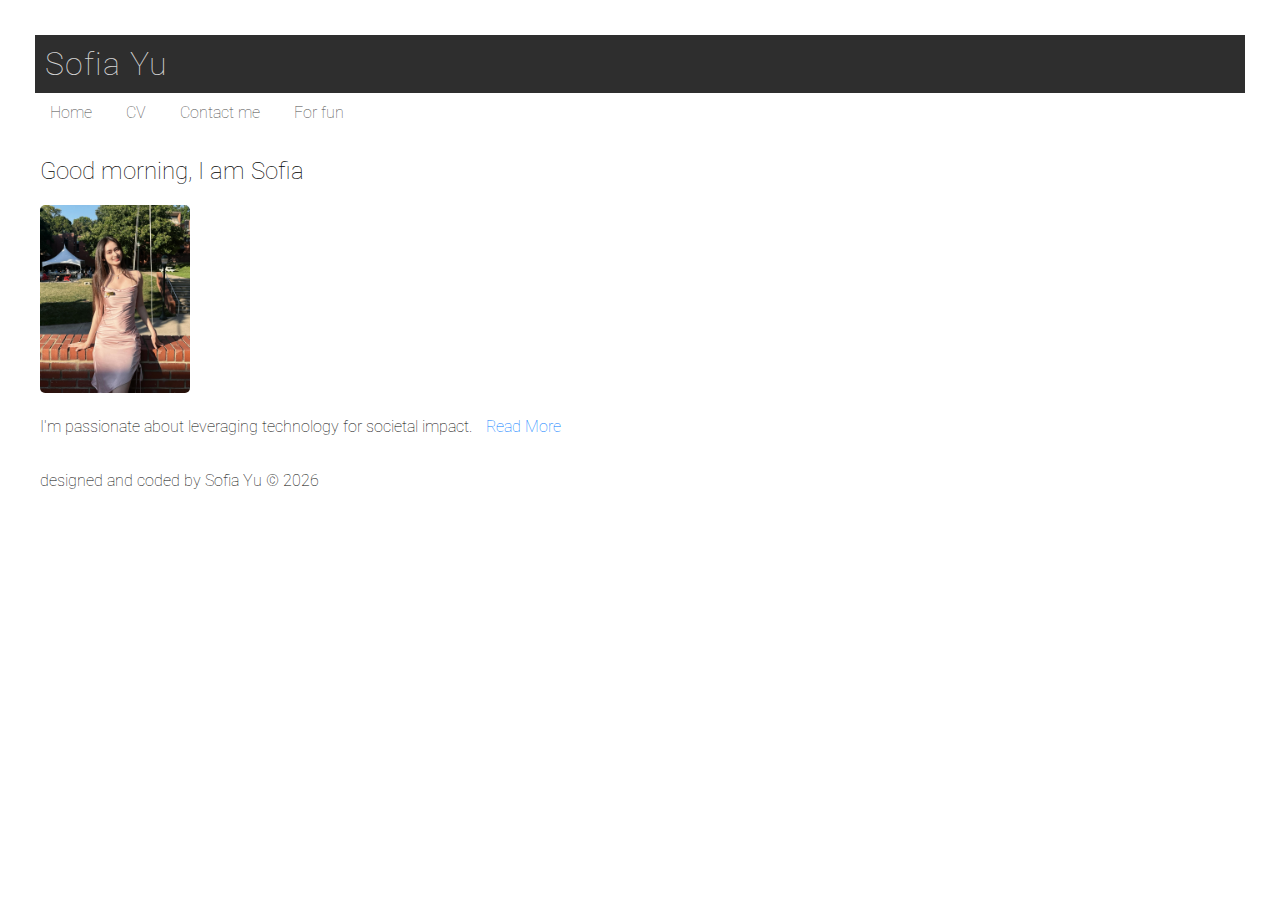
<file: index.html>
<!DOCTYPE html>
<html lang="en">
<head>
    <meta charset="UTF-8">
    <meta name="viewport" content="width=device-width, initial-scale=1.0">
    <meta name="author" content="Sofia Yu">
    <meta name="keywords" content="Carnegie Mellon University, Information Systems">
    <meta name="description" content="Sofia Yu professional website">
    <title>Sofia Yu</title>
    <link rel="stylesheet" href="static/style.css">
    <link rel="preconnect" href="https://fonts.googleapis.com">
    <link rel="preconnect" href="https://fonts.gstatic.com" crossorigin>
    <link href="https://fonts.googleapis.com/css2?family=Roboto:ital,wght@0,100..900;1,100..900&display=swap" rel="stylesheet">
    <script src="./static/script.js" defer></script>
    <script src="https://code.jquery.com/jquery-3.6.0.min.js"></script>
    <style>
        img {
            width: 150px;
            height: auto;
            border-radius: 10px;
        }
    </style>

</head>
<body>
    <header>
        <h1 id="webname">Sofia Yu</h1>
        <nav>
            <a href="index.html" class="nav-link">Home</a>
            <a href="views/cv.html" class="nav-link">CV</a>
            <a href="views/contact.html" class="nav-link">Contact me</a>
            <a href="views/fun.html" class="nav-link">For fun</a>
        </nav>
    </header>

    <div class="main">
        <h2 id="greeting">Hi, my name is Sofia</h2>
        <img src="static/profile.jpg" alt="A picture of Sofia">

        <!-- Short Bio -->
        <p id="shortBio">
            I'm passionate about leveraging technology for societal impact.
            <span id="readMoreBtn" class="toggle-button">Read More</span>
        </p>

        <!-- Full Bio (Initially Hidden) -->
        <p id="fullBio">
            With solid programming skills in C, Python, Java, and React, and a strong background in problem-solving,
            I'm currently a student at Carnegie Mellon University, majoring in Information Systems and Artificial Intelligence.
            I contribute to developing Chrome and Thunderbird extensions and debugging code as a Research Assistant, and I also worked 
            on AI-driven projects in gaming and virtual machine implementation. Additionally, I'm about to start a Teaching Assistant 
            role for an HCI course at the Carnegie Mellon School of Computer Science.
            
            Outside of work and academics, I'm a bubble tea enthusiast. I enjoy experimenting with recipes and collaborating with 
            friends to perfect the taste.
        </p>
        <span id="readLessBtn" class="toggle-button">Read Less</span>
    </div>

    <footer>
        <p id="copyYear">designed and coded by Sofia Yu &copy;</p>
    </footer>
</body>
</html>
</file>
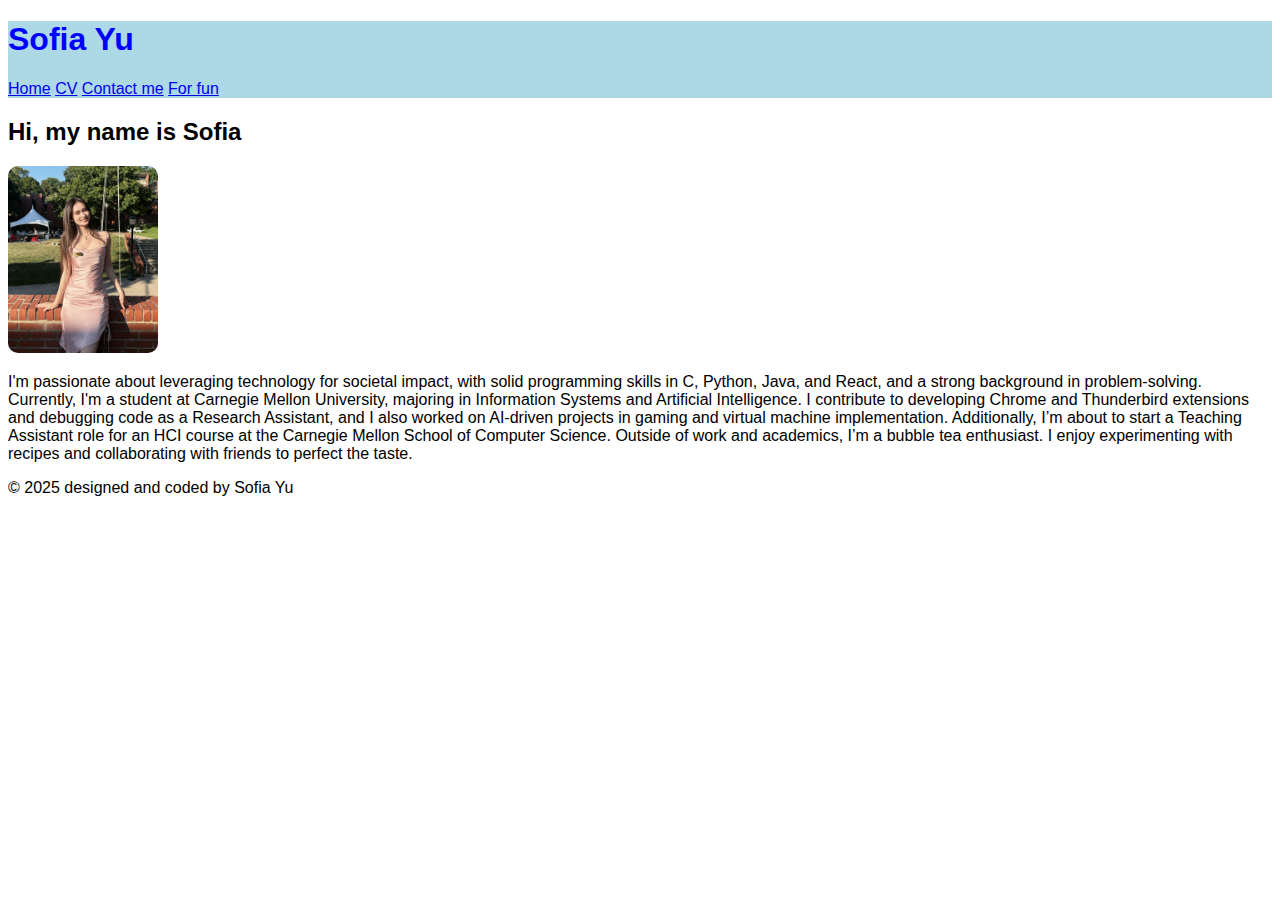
<file: nihany-lab1/index.html>
<!DOCTYPE html>
<html lang="en">
<head>
    <meta charset="UTF-8">
    <meta name="viewport" content="width=device-width, initial-scale=1.0">
    <meta name="author" content="Sofia Yu">
    <meta name="keywords" content="Carnegie Mellon University, Information Systems">
    <meta name="description" content="Sofia Yu professional website">
    <title>Sofia Yu</title>
    <style>
        body {
            font-family: Arial;
        }
        img {
            width: 150px; /* Adjust the width as needed */
            height: auto; /* Maintains aspect ratio */
            border-radius: 10px; /* Optional: rounded corners */
        }
    </style>

</head>
<body>
    <header style="color:blue; background:lightblue;">
        <h1>Sofia Yu</h1>
        <nav>
            <a href="index.html">Home</a>
            <a href="views/cv.html">CV</a>
            <a href="views/contact.html">Contact me</a>
            <a href="views/fun.html">For fun</a>
        </nav>
    </header>

    <div class="main">
        <h2>Hi, my name is Sofia</h2>
        <img src="static/profile.jpg" alt="A picture of Sofia">
        <p id="intro">I'm passionate about leveraging technology for societal impact, with solid programming skills in C, Python, Java, and React, and a strong background in problem-solving.

            Currently, I'm a student at Carnegie Mellon University, majoring in Information Systems and Artificial Intelligence. I contribute to developing Chrome and Thunderbird extensions and debugging code as a Research Assistant, and I also worked on AI-driven projects in gaming and virtual machine implementation. Additionally, I’m about to start a Teaching Assistant role for an HCI course at the Carnegie Mellon School of Computer Science.
            
            Outside of work and academics, I’m a bubble tea enthusiast. I enjoy experimenting with recipes and collaborating with friends to perfect the taste.
            </p>
    </div>

    <footer>
        <p>&copy; 2025 designed and coded by Sofia Yu</p>
    </footer>
</body>
</html>
</file>
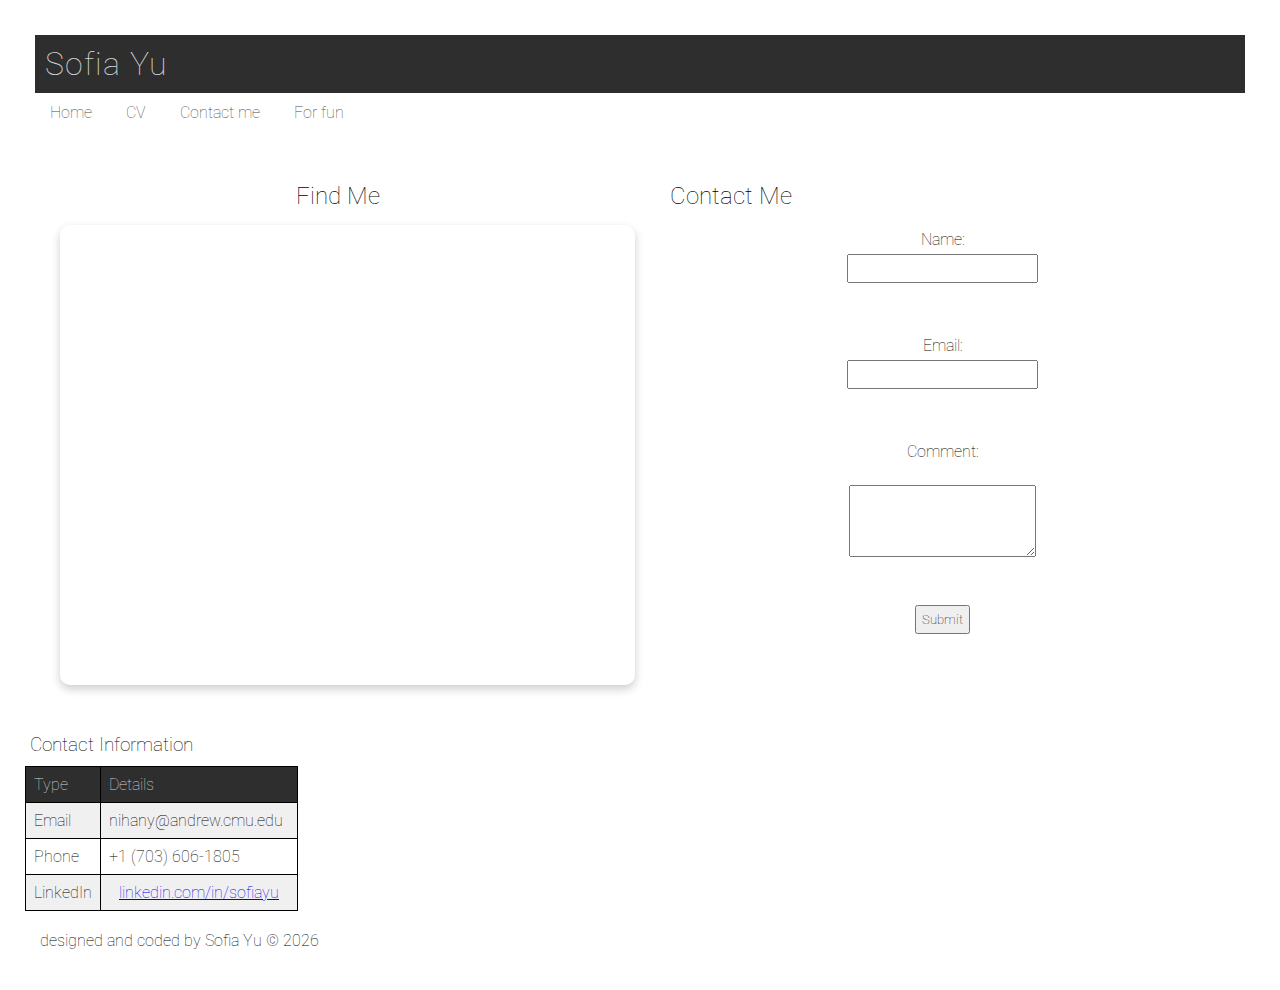
<file: views/contact.html>
<!DOCTYPE html>
<html lang="en">
<head>
    <meta charset="UTF-8">
    <meta name="viewport" content="width=device-width, initial-scale=1.0">
    <meta name="author" content="Sofia Yu">
    <meta name="keywords" content="Carnegie Mellon University, Information Systems">
    <meta name="description" content="Sofia Yu professional website">
    <title>Contact - Sofia Yu</title>
    <link rel="stylesheet" href="../static/style.css">
    <link rel="preconnect" href="https://fonts.googleapis.com">
    <link rel="preconnect" href="https://fonts.gstatic.com" crossorigin>
    <link href="https://fonts.googleapis.com/css2?family=Roboto:ital,wght@0,100..900;1,100..900&display=swap" rel="stylesheet">
    <script src="https://code.jquery.com/jquery-3.6.0.min.js"></script>
    <script src="../static/script.js" defer></script>
</head>
<body>
    <header>
        <h1 id="webname">Sofia Yu</h1>
        <nav>
            <a href="../index.html" class="nav-link">Home</a>
            <a href="cv.html" class="nav-link">CV</a>
            <a href="contact.html" class="nav-link">Contact me</a>
            <a href="fun.html" class="nav-link">For fun</a>
        </nav>
    </header>

    <div class="mainLayout">
        <div class="item1">
            <h2>Find Me</h2>
            <iframe 
                class="google-map"
                src="https://www.google.com/maps/embed?pb=!1m18!1m12!1m3!1d3021.9207633757947!2d-79.94345152366432!3d40.44320287137488!2m3!1f0!2f0!3f0!3m2!1i1024!2i768!4f13.1!3m3!1m2!1s0x8834f229b0f86bc9%3A0x1a05e434c147b78a!2sCarnegie%20Mellon%20University!5e0!3m2!1sen!2sus!4v1710775050028!5m2!1sen!2sus" 
                width="600" 
                height="450" 
                style="border:0;" 
                allowfullscreen="" 
                loading="lazy" 
                referrerpolicy="no-referrer-when-downgrade">
            </iframe>
        </div>
    
        <div class="item2">
            <h2>Contact Me</h2>
            <form id="contactForm">
                <label for="name">Name:</label>
                <input type="text" id="name" name="name" required>
                <span class="error-message" id="nameError"></span><br><br>
    
                <label for="email">Email:</label>
                <input type="email" id="email" name="email" required>
                <span class="error-message" id="emailError"></span><br><br>
    
                <label for="comment">Comment:</label><br>
                <textarea id="comment" name="comment" rows="4" required></textarea>
                <span class="error-message" id="commentError"></span><br><br>
    
                <input type="submit" id="submit_button" value="Submit">
                <p id="formError" class="form-error"></p>
            </form>
        </div>
    </div>
    
    
    

    <h3>Contact Information</h3>
        <table>
            <tr>
                <th>Type</th>
                <th>Details</th>
            </tr>
            <tr>
                <td>Email</td>
                <td>nihany@andrew.cmu.edu</td>
            </tr>
            <tr>
                <td>Phone</td>
                <td>+1 (703) 606-1805</td>
            </tr>
            <tr>
                <td>LinkedIn</td>
                <td><a href="https://www.linkedin.com/in/nihan-yu-86bba21b9/" target="_blank">linkedin.com/in/sofiayu</a></td>
            </tr>
        </table>

    <footer>
        <p id="copyYear">designed and coded by Sofia Yu &copy;</p>
    </footer>
</body>
</html>
</file>
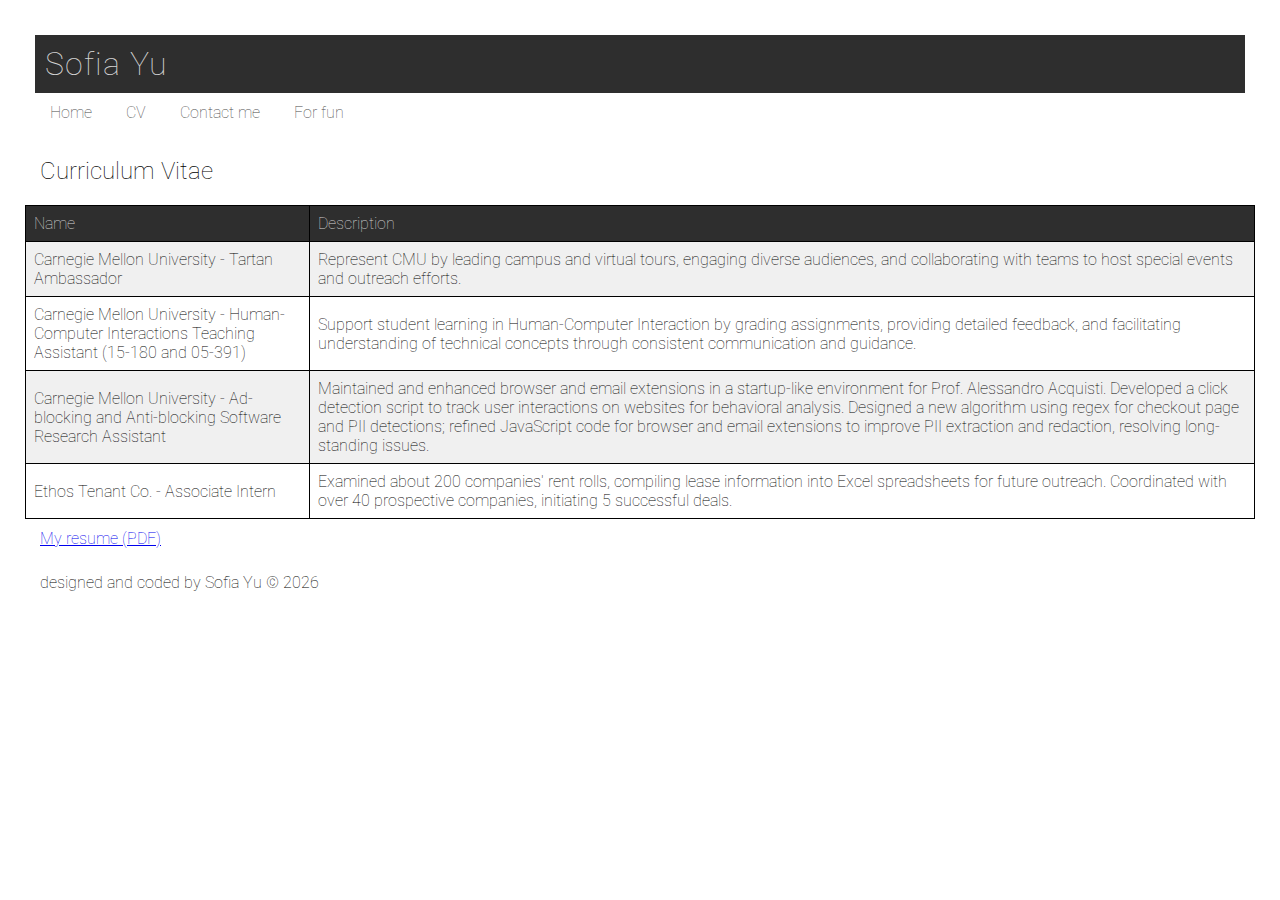
<file: views/cv.html>
<!DOCTYPE html>
<html lang="en">
<head>
    <meta charset="UTF-8">
    <meta name="viewport" content="width=device-width, initial-scale=1.0">
    <meta name="author" content="Sofia Yu">
    <meta name="keywords" content="Carnegie Mellon University, Information Systems">
    <meta name="description" content="Sofia Yu professional website">
    <title>CV - Sofia Yu</title>
    <link rel="stylesheet" href="../static/style.css">
    <link rel="preconnect" href="https://fonts.googleapis.com">
    <link rel="preconnect" href="https://fonts.gstatic.com" crossorigin>
    <link href="https://fonts.googleapis.com/css2?family=Roboto:ital,wght@0,100..900;1,100..900&display=swap" rel="stylesheet">
    <script src="../static/script.js" defer></script>
    <script src="https://code.jquery.com/jquery-3.6.0.min.js"></script>

</head>
<body>
    <header>
        <h1 id="webname">Sofia Yu</h1>
        <nav>
            <a href="../index.html" class="nav-link">Home</a>
            <a href="cv.html" class="nav-link">CV</a>
            <a href="contact.html" class="nav-link">Contact me</a>
            <a href="fun.html" class="nav-link">For fun</a>
        </nav>
    </header>

    <div class="main">
        <h2>Curriculum Vitae</h2>
    </div>

    <table>
        <tr>
            <th>Name</th>
            <th>Description</th>
        </tr>
        <tr>
            <td>Carnegie Mellon University - Tartan Ambassador</td>
            <td>Represent CMU by leading campus and virtual tours, engaging diverse audiences, and collaborating with teams to host special events and outreach efforts.
        </td>
        </tr>
        <tr>
            <td>Carnegie Mellon University - Human-Computer Interactions Teaching Assistant (15-180 and 05-391)</td>
            <td>Support student learning in Human-Computer Interaction by grading assignments, providing detailed feedback, and facilitating understanding of technical concepts through consistent communication and guidance.
            </td>
        </tr>
        <tr>
            <td>Carnegie Mellon University - Ad-blocking and Anti-blocking Software Research Assistant</td>
            <td>Maintained and enhanced browser and email extensions in a startup-like environment for Prof. Alessandro Acquisti.
                Developed a click detection script to track user interactions on websites for behavioral analysis.
                Designed a new algorithm using regex for checkout page and PII detections; refined JavaScript code for browser and email extensions to improve PII extraction and redaction, resolving long-standing issues. 
            </td>
        </tr>
        <tr>
            <td>Ethos Tenant Co. - Associate Intern</td>
            <td>Examined about 200 companies' rent rolls, compiling lease information into Excel spreadsheets for future outreach.
                Coordinated with over 40 prospective companies, initiating 5 successful deals.
            </td>
        </tr>
    </table>

    <p><a href="../static/sofia_yu_resume.pdf" target="_blank">My resume (PDF)</a></p>

    <footer>
        <p id="copyYear">designed and coded by Sofia Yu &copy;</p>
    </footer>
</body>
</html>
</file>
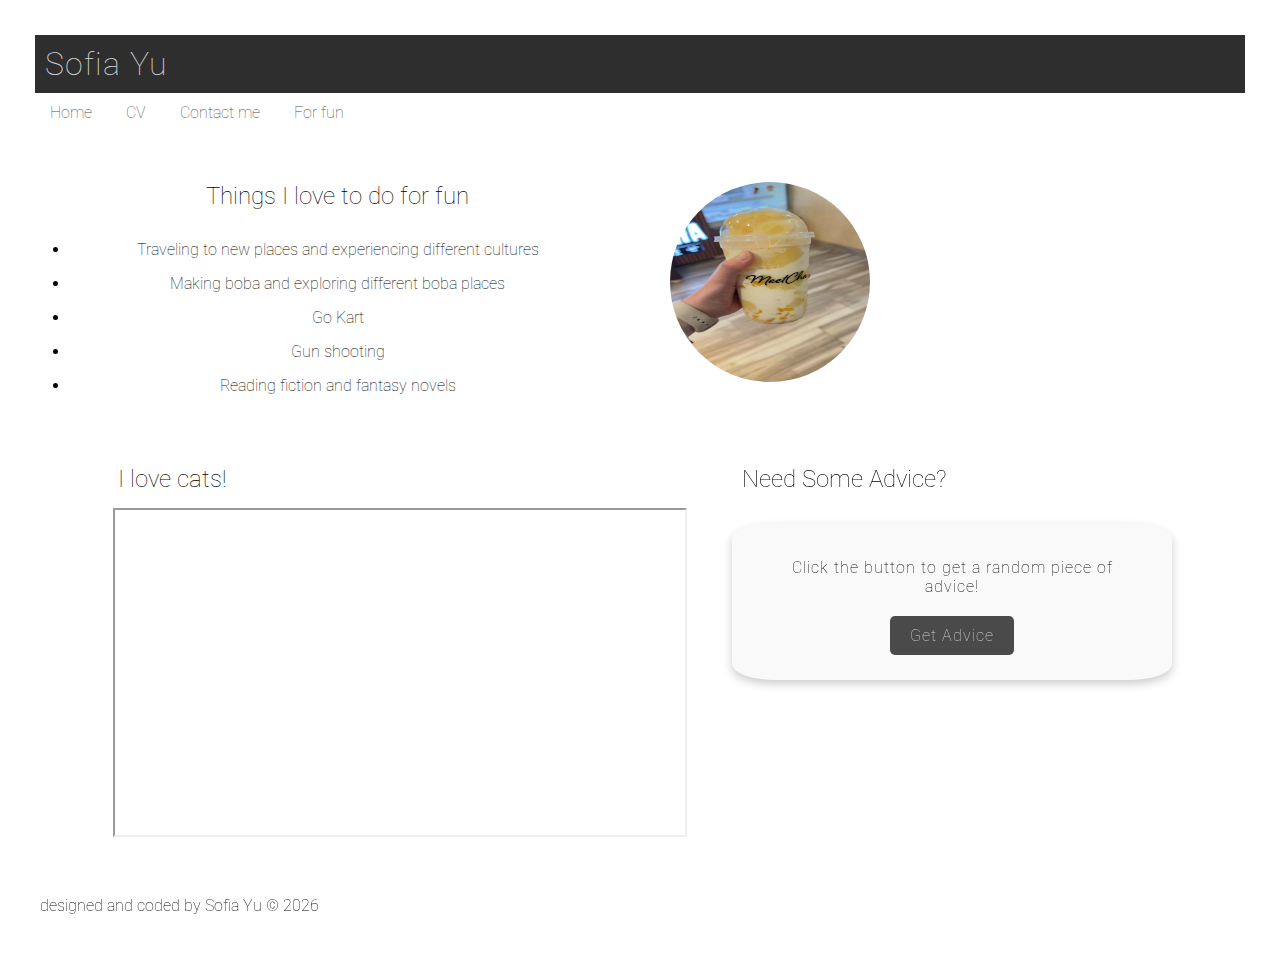
<file: views/fun.html>
<!DOCTYPE html>
<html lang="en">
<head>
    <meta charset="UTF-8">
    <meta name="viewport" content="width=device-width, initial-scale=1.0">
    <meta name="author" content="Sofia Yu">
    <meta name="keywords" content="Carnegie Mellon University, Information Systems">
    <meta name="description" content="Sofia Yu professional website">
    <title>For Fun - Sofia Yu</title>
    <link rel="stylesheet" href="../static/style.css">
    <link rel="preconnect" href="https://fonts.googleapis.com">
    <link rel="preconnect" href="https://fonts.gstatic.com" crossorigin>
    <link href="https://fonts.googleapis.com/css2?family=Roboto:ital,wght@0,100..900;1,100..900&display=swap" rel="stylesheet">
    <script src="https://code.jquery.com/jquery-3.6.0.min.js"></script>
    <script src="../static/script.js" defer></script>
</head>
<body>
    <header>
        <h1 id="webname">Sofia Yu</h1>
        <nav>
            <a href="../index.html" class="nav-link">Home</a>
            <a href="cv.html" class="nav-link">CV</a>
            <a href="contact.html" class="nav-link">Contact me</a>
            <a href="fun.html" class="nav-link">For fun</a>
        </nav>
    </header>

    <div class="mainLayout">
        <div class="item1">
            <h2>Things I love to do for fun</h2>
            <ul id="funList">
                <li>Traveling to new places and experiencing different cultures</li>
                <li>Making boba and exploring different boba places</li>
                <li>Go Kart</li>
                <li>Gun shooting</li>
                <li>Reading fiction and fantasy novels</li>
            </ul>
        </div>
        <div class="item2">
            <img src="../static/fun-image.jpg" alt="Fun Activity" class="funIMG">
        </div>
        <div class="item3">
            <h2>I love cats!</h2>
            <iframe class="funVideo" width="560" height="315" 
                src="https://www.youtube.com/embed/cytJLvf-eVs?si=uYyXA7Zgj9te8IkB" 
                title="YouTube video player" 
                allow="accelerometer; autoplay; clipboard-write; encrypted-media; gyroscope; picture-in-picture; web-share" 
                referrerpolicy="strict-origin-when-cross-origin" 
                allowfullscreen>
            </iframe>
        </div>        
        <div class="item4">
            <h2>Need Some Advice?</h2>
            <div class="container">
                <p id="adviceText">Click the button to get a random piece of advice!</p>
                <button class="adviceButton" onclick="getAdvice()">Get Advice</button>
            </div>
        </div>        
    </div>

    <footer>
        <p id="copyYear">designed and coded by Sofia Yu &copy;</p>
    </footer>
</body>
</html>
</file>
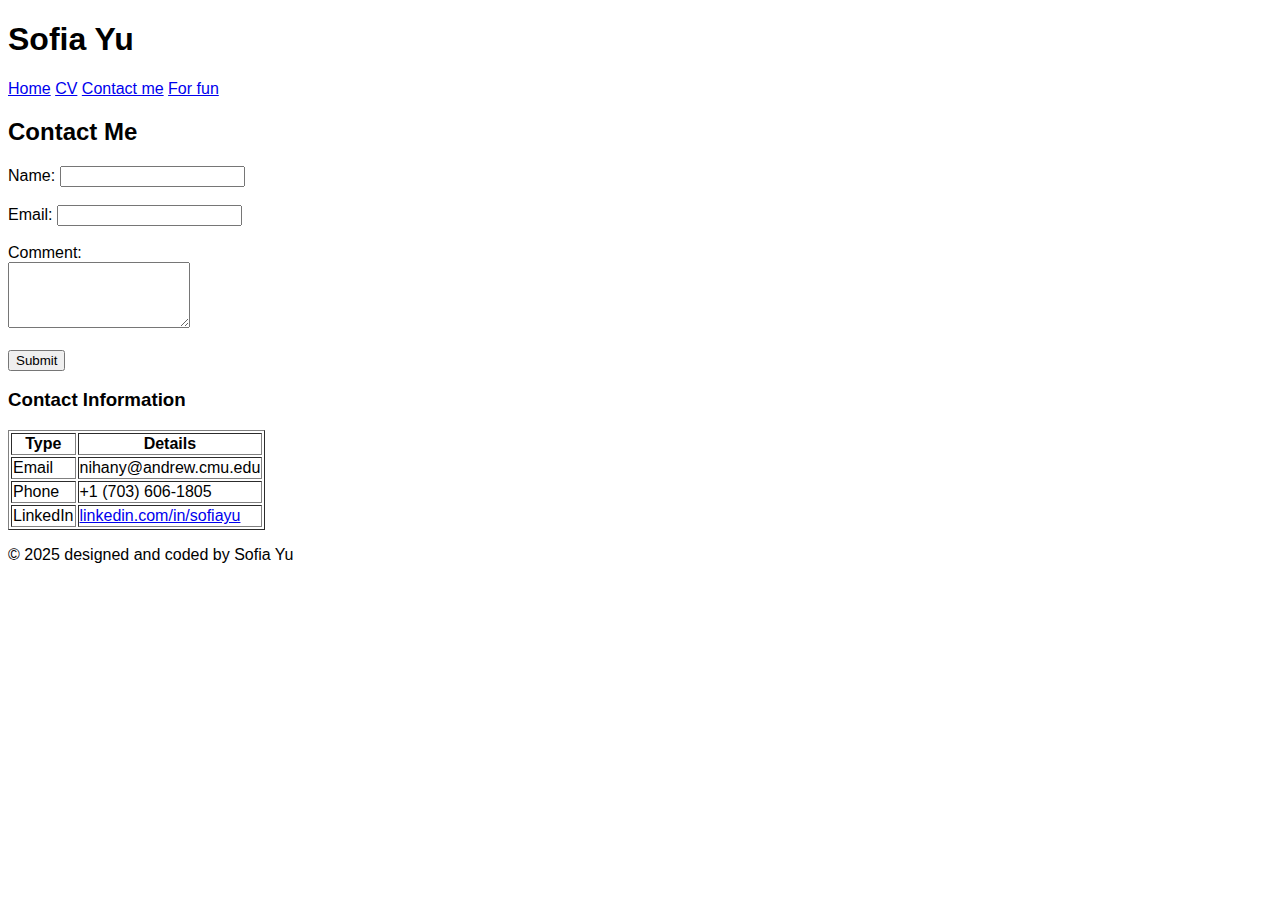
<file: nihany-lab1/views/contact.html>
<!DOCTYPE html>
<html lang="en">
<head>
    <meta charset="UTF-8">
    <meta name="viewport" content="width=device-width, initial-scale=1.0">
    <meta name="author" content="Sofia Yu">
    <meta name="keywords" content="Carnegie Mellon University, Information Systems">
    <meta name="description" content="Sofia Yu professional website">
    <title>Contact - Sofia Yu</title>
    <style>
        body {
            font-family: Arial;
        }
    </style>
</head>
<body>
    <header>
        <h1>Sofia Yu</h1>
        <nav>
            <a href="../index.html">Home</a>
            <a href="cv.html">CV</a>
            <a href="contact.html">Contact me</a>
            <a href="fun.html">For fun</a>
        </nav>
    </header>

    <div class="main">
        <h2>Contact Me</h2>
    </div>

    <form action="#" method="post">
        <label for="name">Name:</label>
        <input type="text" id="name" name="name" required><br><br>

        <label for="email">Email:</label>
        <input type="email" id="email" name="email" required><br><br>

        <label for="comment">Comment:</label><br>
        <textarea id="comment" name="comment" rows="4" required></textarea><br><br>

        <input type="submit" value="Submit">
    </form>

    <h3>Contact Information</h3>
        <table border="1">
            <tr>
                <th>Type</th>
                <th>Details</th>
            </tr>
            <tr>
                <td>Email</td>
                <td>nihany@andrew.cmu.edu</td>
            </tr>
            <tr>
                <td>Phone</td>
                <td>+1 (703) 606-1805</td>
            </tr>
            <tr>
                <td>LinkedIn</td>
                <td><a href="https://www.linkedin.com/in/nihan-yu-86bba21b9/" target="_blank">linkedin.com/in/sofiayu</a></td>
            </tr>
        </table>

    <footer>
        <p>&copy; 2025 designed and coded by Sofia Yu</p>
    </footer>
</body>
</html>
</file>
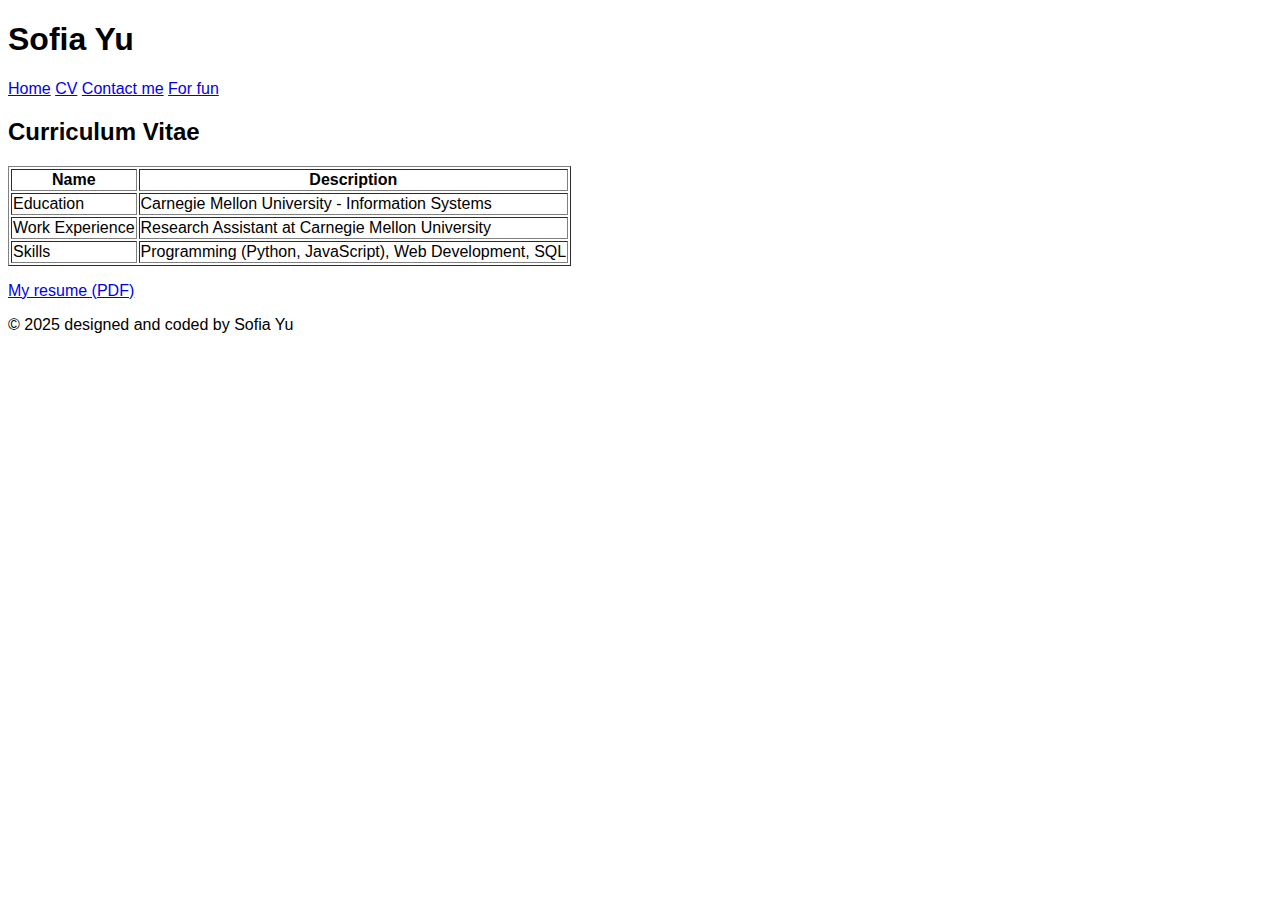
<file: nihany-lab1/views/cv.html>
<!DOCTYPE html>
<html lang="en">
<head>
    <meta charset="UTF-8">
    <meta name="viewport" content="width=device-width, initial-scale=1.0">
    <meta name="author" content="Sofia Yu">
    <meta name="keywords" content="Carnegie Mellon University, Information Systems">
    <meta name="description" content="Sofia Yu professional website">
    <title>CV - Sofia Yu</title>
    <style>
        body {
            font-family: Arial;
        }
    </style>
</head>
<body>
    <header>
        <h1>Sofia Yu</h1>
        <nav>
            <a href="../index.html">Home</a>
            <a href="cv.html">CV</a>
            <a href="contact.html">Contact me</a>
            <a href="fun.html">For fun</a>
        </nav>
    </header>

    <div class="main">
        <h2>Curriculum Vitae</h2>
    </div>

    <table border="1">
        <tr>
            <th>Name</th>
            <th>Description</th>
        </tr>
        <tr>
            <td>Education</td>
            <td>Carnegie Mellon University - Information Systems</td>
        </tr>
        <tr>
            <td>Work Experience</td>
            <td>Research Assistant at Carnegie Mellon University</td>
        </tr>
        <tr>
            <td>Skills</td>
            <td>Programming (Python, JavaScript), Web Development, SQL</td>
        </tr>
    </table>

    <p><a href="../static/sofia_yu_resume.pdf" target="_blank">My resume (PDF)</a></p>

    <footer>
        <p>&copy; 2025 designed and coded by Sofia Yu</p>
    </footer>
</body>
</html>
</file>
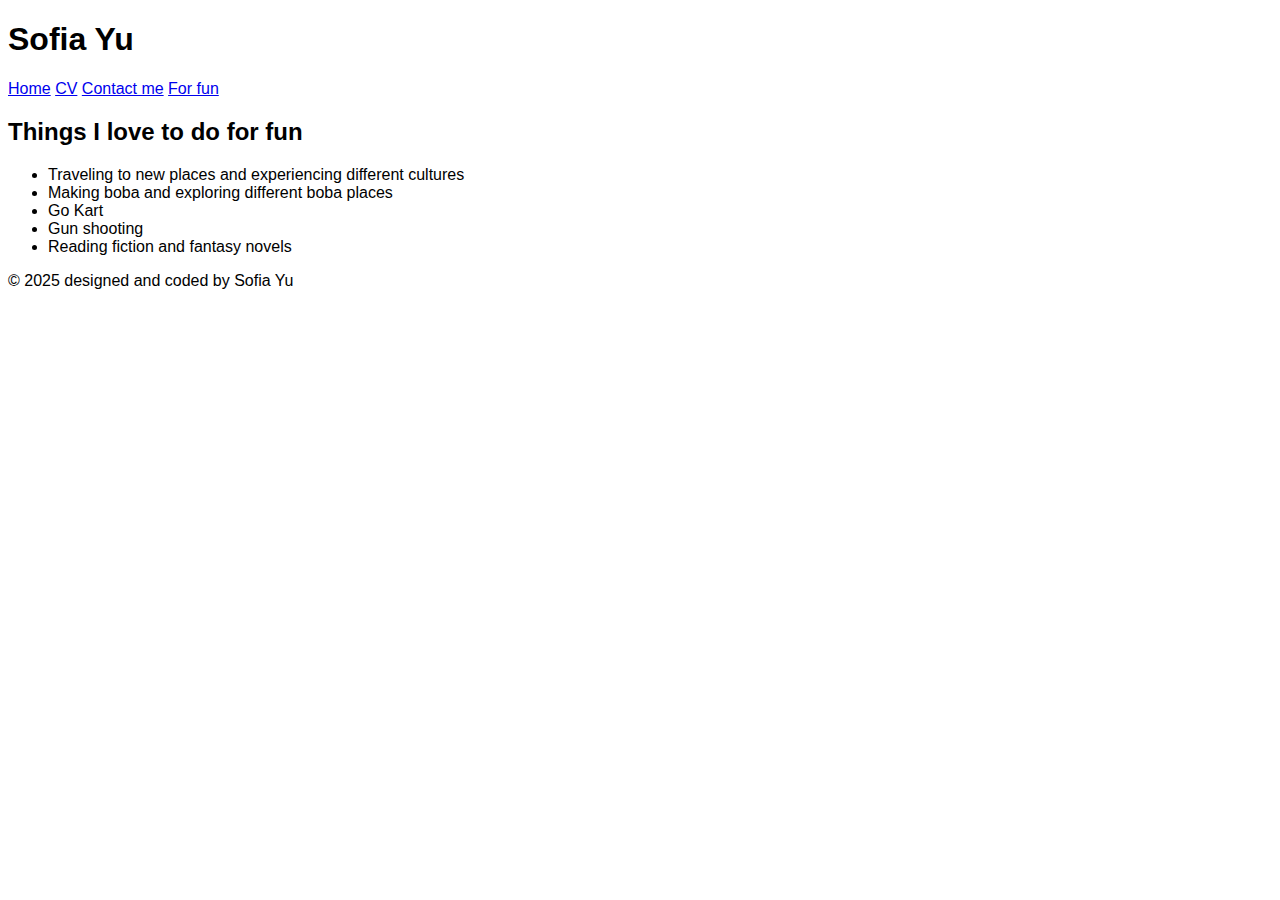
<file: nihany-lab1/views/fun.html>
<!DOCTYPE html>
<html lang="en">
<head>
    <meta charset="UTF-8">
    <meta name="viewport" content="width=device-width, initial-scale=1.0">
    <meta name="author" content="Sofia Yu">
    <meta name="keywords" content="Carnegie Mellon University, Information Systems">
    <meta name="description" content="Sofia Yu professional website">
    <title>For Fun - Sofia Yu</title>
    <style>
        body {
            font-family: Arial;
        }
    </style>
</head>
<body>
    <header>
        <h1>Sofia Yu</h1>
        <nav>
            <a href="../index.html">Home</a>
            <a href="cv.html">CV</a>
            <a href="contact.html">Contact me</a>
            <a href="fun.html">For fun</a>
        </nav>
    </header>

    <div class="main">
        <h2>Things I love to do for fun</h2>
        <ul>
            <li>Traveling to new places and experiencing different cultures</li>
            <li>Making boba and exploring different boba places</li>
            <li>Go Kart</li>
            <li>Gun shooting</li>
            <li>Reading fiction and fantasy novels</li>
        </ul>
    </div>

    <footer>
        <p>&copy; 2025 designed and coded by Sofia Yu</p>
    </footer>
</body>
</html>
</file>
<file: static/style.css>
* {
    font-family: "Roboto", sans-serif;
    font-optical-sizing: auto;
    font-weight: 100;
    font-style: normal;
    font-variation-settings: "wght" 100;
    padding: 5px;
    margin: 5px;
}
#webname {
    background-color: #2E2E2E; 
    color: #D3D3D3; 
    padding: 10px;
    font-weight: 300; 
    letter-spacing: 1px; 
}
.nav-link {
    text-decoration: none; /* Removes underline */
    color: #4A4A4A; 
    font-weight: 300; 
    margin-right: 15px; 
    transition: color 0.3s ease-in-out; 
}
/* table headers */
th {
    padding: 12px 0; 
    background-color: #2E2E2E; 
    color: #D3D3D3;
    text-align: left;
    width: fit-content; 
}

/* zebra-striping for rows */
tbody tr:nth-child(even) {
    background-color: #F0F0F0;
}

table, th, td {
    border: 1px solid black;
    border-collapse: collapse;
}

th, td {
    padding: 8px;
    text-align: left;
}


/* Styling for all form elements */
form, form * {
    display: block;
    margin: 0 auto; 
    text-align: center; 
}

#funList {
    /* display: none;  */
    margin-top: 10px;
}

#showListButton {
    background-color: #4A4A4A;
    color: white;
    border: none;
    padding: 10px 15px;
    cursor: pointer;
    font-size: 16px;
    border-radius: 5px;
}

#showListButton:hover {
    background-color: #2E2E2E;
}

.toggle-button {
    color: #007bff;
    cursor: pointer;
    font-weight: bold;
    margin-left: 5px;
}

.toggle-button:hover {
    text-decoration: underline;
}

#fullBio {
    display: none; 
    margin-top: 10px;
}

.error-message {
    color: red;
    font-size: 14px;
    margin-left: 10px;
}

.form-error {
    color: red;
    font-size: 16px;
    font-weight: bold;
    margin-top: 10px;
}

.funIMG {
    width: 200px;  
    height: 200px; 
    border-radius: 100%;
    display: block;
    /* margin: 20px auto; */
}

.container {
    display: inline-block;
    padding: 20px;
    border-radius: 10%;
    box-shadow: 0px 4px 10px rgba(0, 0, 0, 0.2);
    text-align: center;
    background-color: #f9f9f9; 
    /* color: #D3D3D3; */
    max-width: 400px;
    margin: 20px auto;
    font-weight: 300;
    letter-spacing: 1px;
}

#adviceText {
    font-size: 16px;
    padding: 10px;
}

.adviceButton {
    background-color: #4A4A4A; 
    color: #D3D3D3;
    border: none;
    padding: 10px 20px;
    font-size: 16px;
    border-radius: 5px;
    cursor: pointer;
    transition: background-color 0.3s ease-in-out, color 0.3s ease-in-out;
    font-weight: 300;
    letter-spacing: 1px;
}
/* 
.mainLayout {
    display: flex;
    justify-content: space-between;
    align-items: flex-start;
    gap: 20px; 
    padding: 20px;
}

.item1, .item2 {
    flex: 1;
    min-width: 45%; 
}

.google-map {
    width: 100%;
    height: 450px;
    border-radius: 10px;
    box-shadow: 0px 4px 10px rgba(0, 0, 0, 0.2);
}

#contactForm {
    width: 100%;
} */

/* Flexbox container for fun.html and contact.html */
.mainLayout {
    display: flex;
    justify-content: center; /* Centers items horizontally */
    align-items: flex-start; /* Aligns items at the top */
    gap: 20px; /* Adds space between items */
    padding: 20px;
    flex-wrap: wrap; /* Ensures responsiveness */
}

/* Ensures items take equal space while staying flexible */
.item1, .item2 {
    flex: 1;
    min-width: 45%;
}

/* Center the advice section in fun.html */
.item1 {
    text-align: center;
}

/* Styling for Google Maps iframe */
.google-map {
    width: 100%;
    height: 450px;
    border-radius: 10px;
    box-shadow: 0px 4px 10px rgba(0, 0, 0, 0.2);
}

/* Style the button in fun.html */
button {
    background-color: #2E2E2E;
    color: #D3D3D3;
    padding: 10px 15px;
    font-weight: 300;
    letter-spacing: 1px;
    border: none;
    border-radius: 5px;
    cursor: pointer;
    transition: background 0.3s ease-in-out;
}

button:hover {
    background-color: #4A4A4A;
}
</file>
